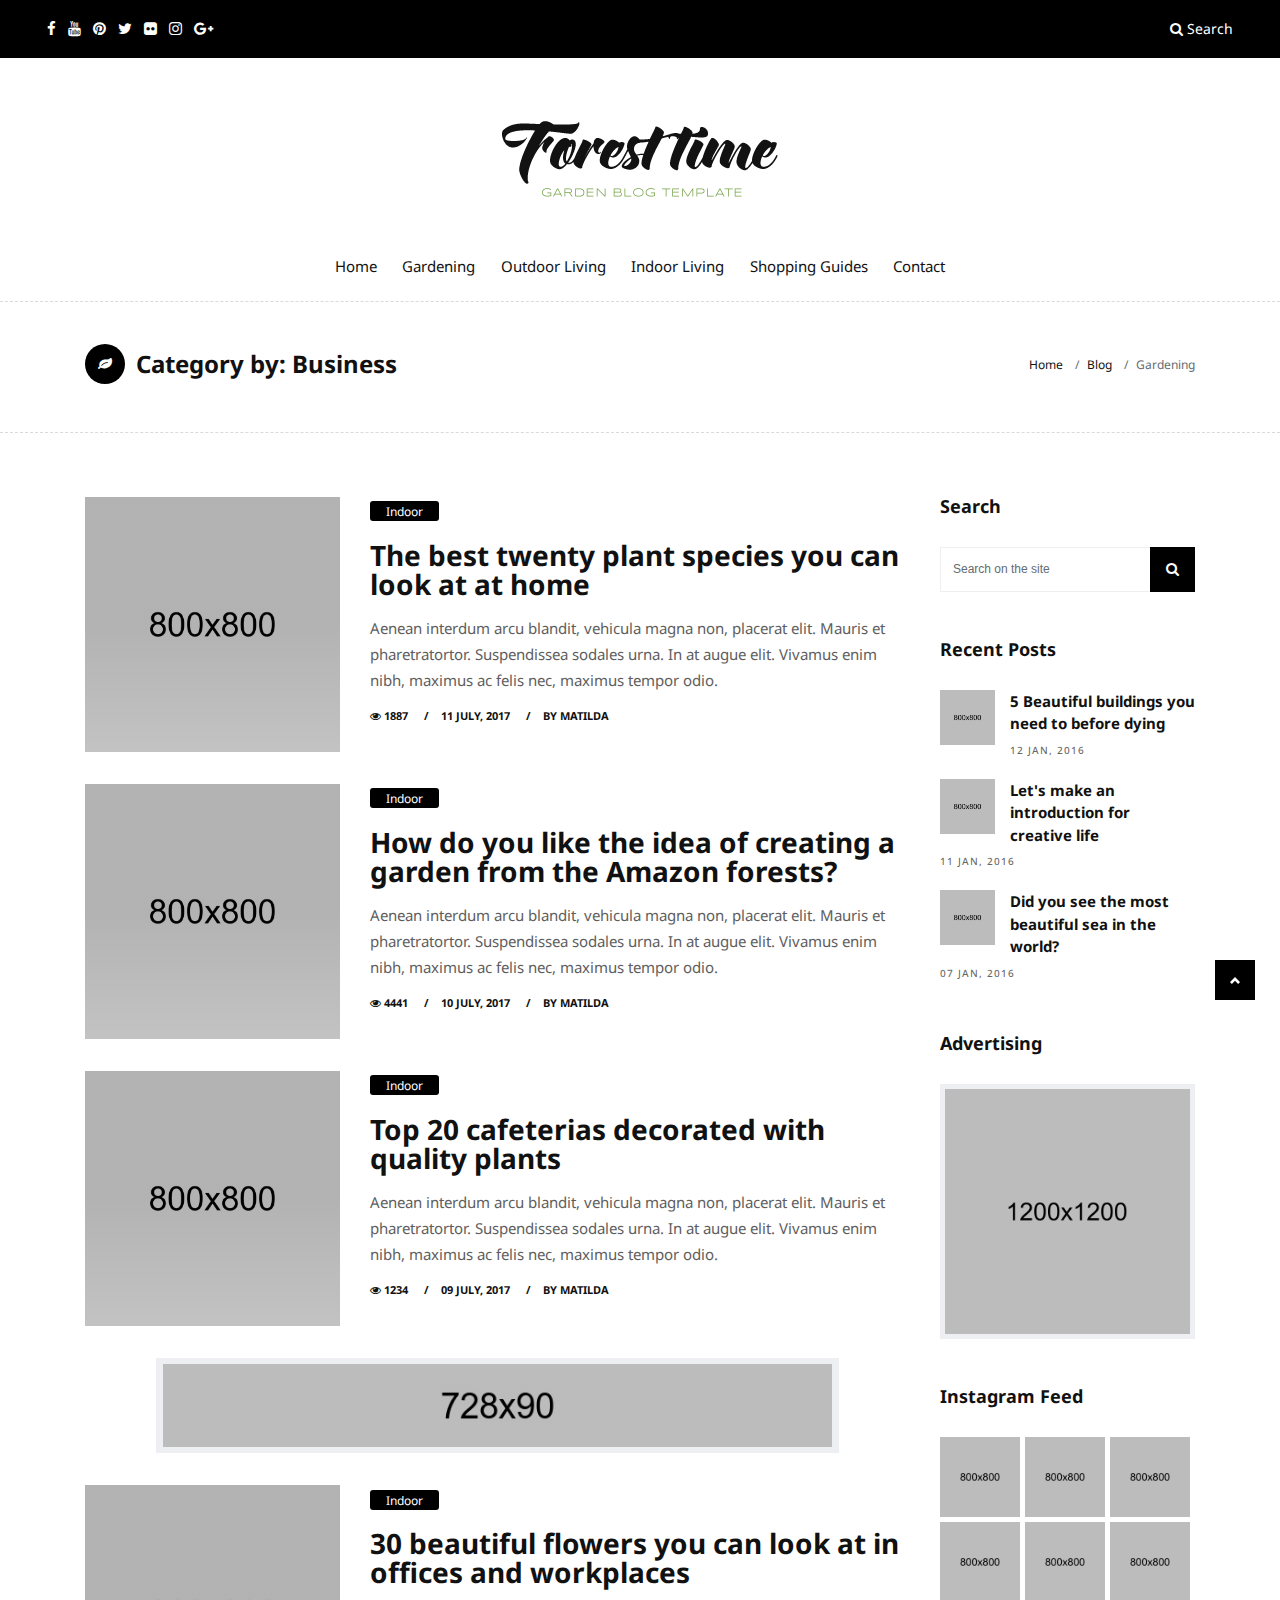
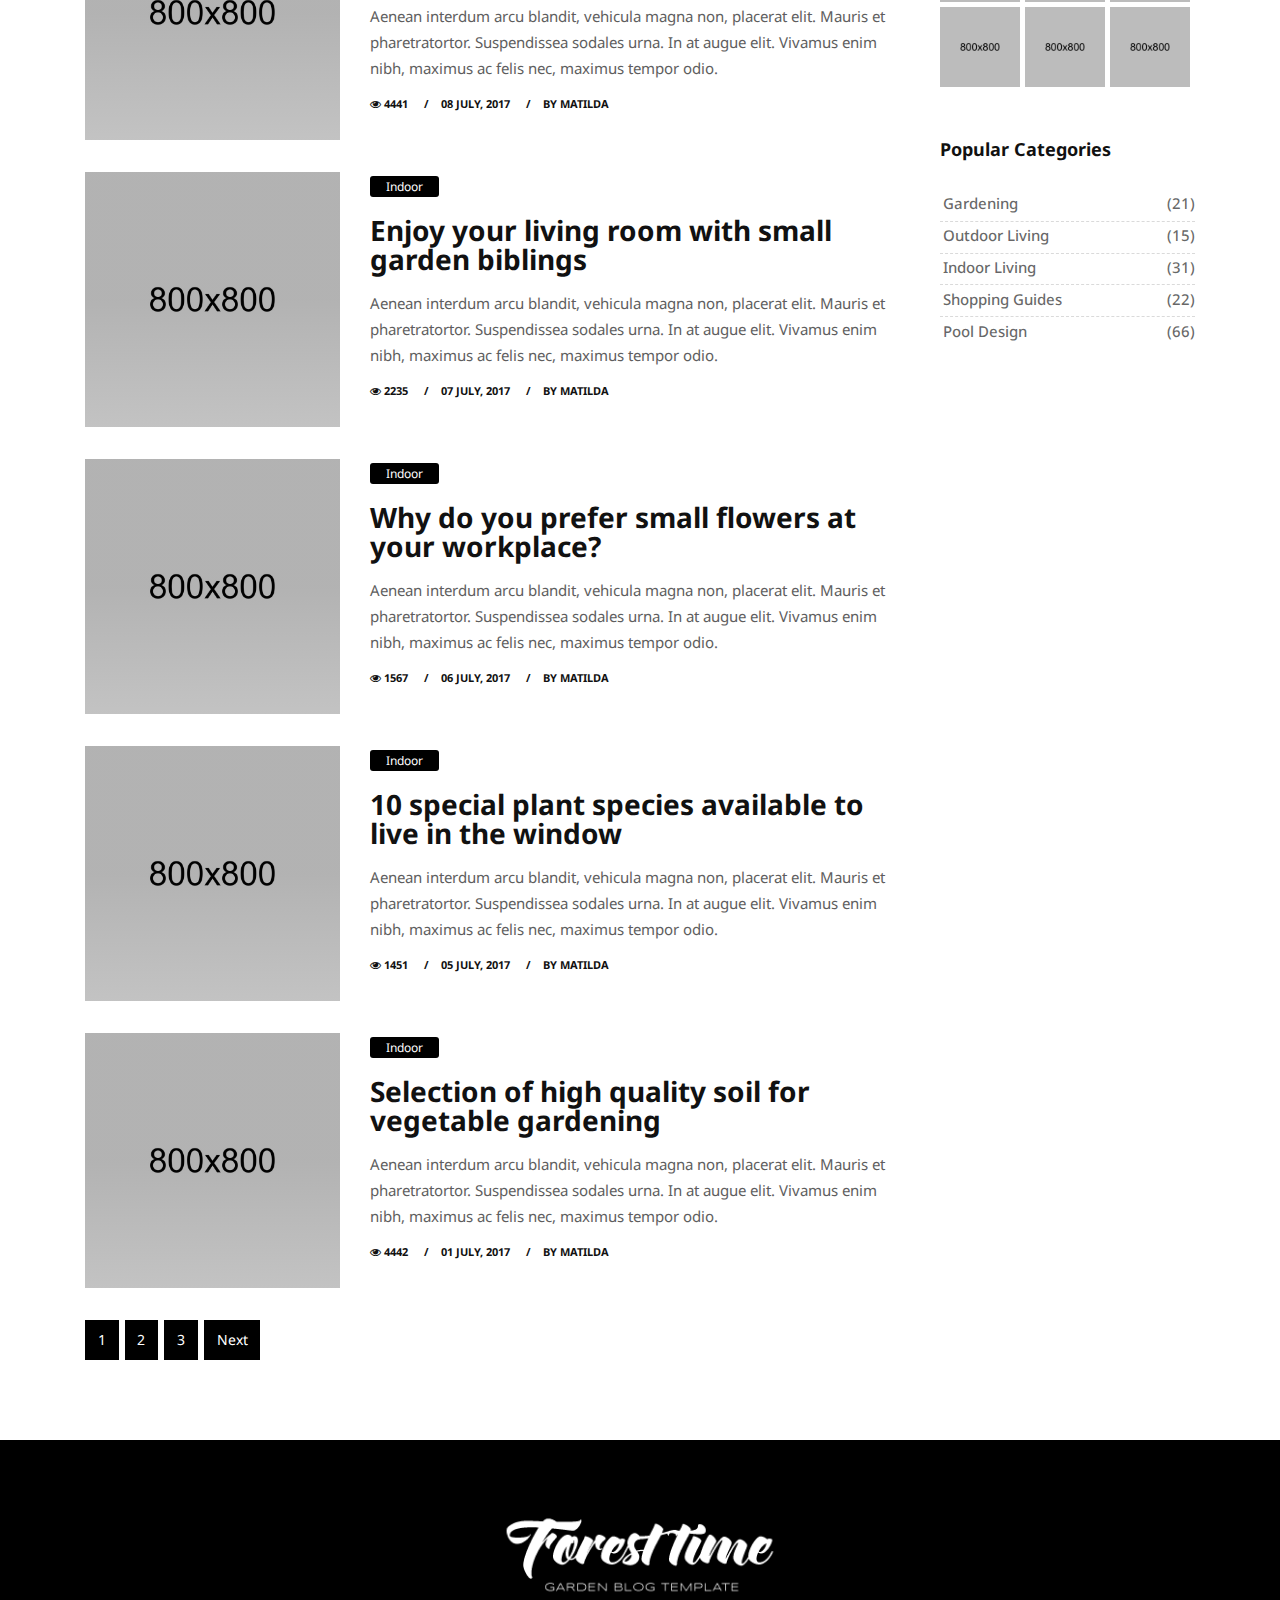
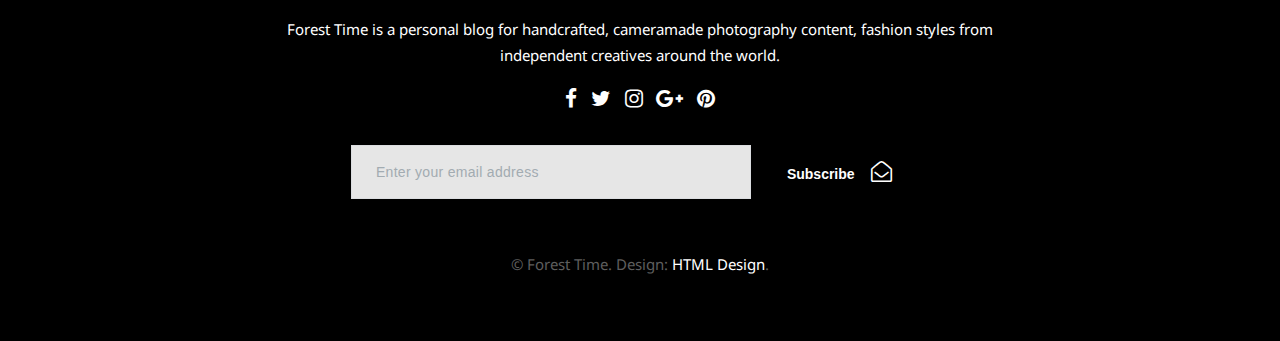
<file: Business.html>
<!DOCTYPE html>
<html lang="en">

    <!-- Basic -->
    <meta charset="utf-8">
    <meta http-equiv="X-UA-Compatible" content="IE=edge">
    
    <!-- Mobile Metas -->
    <meta name="viewport" content="width=device-width, initial-scale=1, shrink-to-fit=no">
    
    <!-- Site Metas -->
    <title>Forest Time - Stylish Magazine Blog Template</title>
    <meta name="keywords" content="">
    <meta name="description" content="">
    <meta name="author" content="">
    
    <!-- Site Icons -->
    <link rel="shortcut icon" href="images/favicon.ico" type="image/x-icon" />
    <link rel="apple-touch-icon" href="images/apple-touch-icon.png">
    
    <!-- Design fonts -->
    <link href="https://fonts.googleapis.com/css?family=Droid+Sans:400,700" rel="stylesheet"> 

    <!-- Bootstrap core CSS -->
    <link href="css/bootstrap.css" rel="stylesheet">

    <!-- FontAwesome Icons core CSS -->
    <link href="css/font-awesome.min.css" rel="stylesheet">

    <!-- Custom styles for this template -->
    <link href="style.css" rel="stylesheet">

    <!-- Responsive styles for this template -->
    <link href="css/responsive.css" rel="stylesheet">

    <!-- Colors for this template -->
    <link href="css/colors.css" rel="stylesheet">

    <!-- Version Garden CSS for this template -->
    <link href="css/version/garden.css" rel="stylesheet">

    <!--[if lt IE 9]>
      <script src="https://oss.maxcdn.com/libs/html5shiv/3.7.0/html5shiv.js"></script>
      <script src="https://oss.maxcdn.com/libs/respond.js/1.4.2/respond.min.js"></script>
    <![endif]-->

</head>
<body>

    <div id="wrapper">
        <div class="collapse top-search" id="collapseExample">
            <div class="card card-block">
                <div class="newsletter-widget text-center">
                    <form class="form-inline">
                        <input type="text" class="form-control" placeholder="What you are looking for?">
                        <button type="submit" class="btn btn-primary"><i class="fa fa-search"></i></button>
                    </form>
                </div><!-- end newsletter -->
            </div>
        </div><!-- end top-search -->

        <div class="topbar-section">
            <div class="container-fluid">
                <div class="row">
                    <div class="col-lg-4 col-md-6 col-sm-6 hidden-xs-down">
                        <div class="topsocial">
                            <a href="#" data-toggle="tooltip" data-placement="bottom" title="Facebook"><i class="fa fa-facebook"></i></a>
                            <a href="#" data-toggle="tooltip" data-placement="bottom" title="Youtube"><i class="fa fa-youtube"></i></a>
                            <a href="#" data-toggle="tooltip" data-placement="bottom" title="Pinterest"><i class="fa fa-pinterest"></i></a>
                            <a href="#" data-toggle="tooltip" data-placement="bottom" title="Twitter"><i class="fa fa-twitter"></i></a>
                            <a href="#" data-toggle="tooltip" data-placement="bottom" title="Flickr"><i class="fa fa-flickr"></i></a>
                            <a href="#" data-toggle="tooltip" data-placement="bottom" title="Instagram"><i class="fa fa-instagram"></i></a>
                            <a href="#" data-toggle="tooltip" data-placement="bottom" title="Google+"><i class="fa fa-google-plus"></i></a>
                        </div><!-- end social -->
                    </div><!-- end col -->

                    <div class="col-lg-4 hidden-md-down">
                    </div><!-- end col -->

                    <div class="col-lg-4 col-md-6 col-sm-6 col-xs-12">
                        <div class="topsearch text-right">
                            <a data-toggle="collapse" href="#collapseExample" aria-expanded="false" aria-controls="collapseExample"><i class="fa fa-search"></i> Search</a>
                        </div><!-- end search -->
                    </div><!-- end col -->
                </div><!-- end row -->
            </div><!-- end header-logo -->
        </div><!-- end topbar -->

        <div class="header-section">
            <div class="container">
                <div class="row">
                    <div class="col-md-12">
                        <div class="logo">
                            <a href="garden-index.html"><img src="images/version/garden-logo.png" alt=""></a>
                        </div><!-- end logo -->
                    </div>
                </div><!-- end row -->
            </div><!-- end header-logo -->
        </div><!-- end header -->

        <header class="header">
            <div class="container">
                <nav class="navbar navbar-inverse navbar-toggleable-md">
                    <button class="navbar-toggler" type="button" data-toggle="collapse" data-target="#Forest Timemenu" aria-controls="Forest Timemenu" aria-expanded="false" aria-label="Toggle navigation">
                        <span class="navbar-toggler-icon"></span>
                    </button>
                    <div class="collapse navbar-collapse justify-content-md-center" id="Forest Timemenu">
                        <ul class="navbar-nav">
                            <li class="nav-item">
                                <a class="nav-link color-green-hover" href="garden-index.html">Home</a>
                            </li>
                            <li class="nav-item">
                                <a class="nav-link color-green-hover" href="garden-category.html">Gardening</a>
                            </li>
                            <li class="nav-item">
                                <a class="nav-link color-green-hover" href="garden-category.html">Outdoor Living</a>
                            </li>
                            <li class="nav-item">
                                <a class="nav-link color-green-hover" href="garden-category.html">Indoor Living</a>
                            </li>
                            <li class="nav-item">
                                <a class="nav-link color-green-hover" href="garden-category.html">Shopping Guides</a>
                            </li>  
                            <li class="nav-item">
                                <a class="nav-link color-green-hover" href="garden-contact.html">Contact</a>
                            </li>
                        </ul>
                    </div>
                </nav>
            </div><!-- end container -->
        </header><!-- end header -->

        <div class="page-title wb">
            <div class="container">
                <div class="row">
                    <div class="col-lg-8 col-md-8 col-sm-12 col-xs-12">
                        <h2><i class="fa fa-leaf bg-green"></i> Category by: Business</h2>
                    </div><!-- end col -->
                    <div class="col-lg-4 col-md-4 col-sm-12 hidden-xs-down hidden-sm-down">
                        <ol class="breadcrumb">
                            <li class="breadcrumb-item"><a href="#">Home</a></li>
                            <li class="breadcrumb-item"><a href="#">Blog</a></li>
                            <li class="breadcrumb-item active">Gardening</li>
                        </ol>
                    </div><!-- end col -->                    
                </div><!-- end row -->
            </div><!-- end container -->
        </div><!-- end page-title -->

        <section class="section wb">
            <div class="container">
                <div class="row">
                    <div class="col-lg-9 col-md-12 col-sm-12 col-xs-12">
                        <div class="page-wrapper">
                            <div class="blog-list clearfix">
                                <div class="blog-box row">
                                    <div class="col-md-4">
                                        <div class="post-media">
                                            <a href="garden-single.html" title="">
                                                <img src="upload/garden_sq_01.jpg" alt="" class="img-fluid">
                                                <div class="hovereffect"></div>
                                            </a>
                                        </div><!-- end media -->
                                    </div><!-- end col -->

                                    <div class="blog-meta big-meta col-md-8">
                                        <span class="bg-aqua"><a href="garden-category.html" title="">Indoor</a></span>
                                        <h4><a href="garden-single.html" title="">The best twenty plant species you can look at at home</a></h4>
                                        <p>Aenean interdum arcu blandit, vehicula magna non, placerat elit. Mauris et pharetratortor. Suspendissea sodales urna. In at augue elit. Vivamus enim nibh, maximus ac felis nec, maximus tempor odio.</p>
                                        <small><a href="garden-category.html" title=""><i class="fa fa-eye"></i> 1887</a></small>
                                        <small><a href="garden-single.html" title="">11 July, 2017</a></small>
                                        <small><a href="#" title="">by Matilda</a></small>
                                    </div><!-- end meta -->
                                </div><!-- end blog-box -->

                                <hr class="invis">

                                <div class="blog-box row">
                                    <div class="col-md-4">
                                        <div class="post-media">
                                            <a href="garden-single.html" title="">
                                                <img src="upload/garden_sq_02.jpg" alt="" class="img-fluid">
                                                <div class="hovereffect"></div>
                                            </a>
                                        </div><!-- end media -->
                                    </div><!-- end col -->

                                    <div class="blog-meta big-meta col-md-8">
                                        <span class="bg-aqua"><a href="garden-category.html" title="">Indoor</a></span>
                                        <h4><a href="garden-single.html" title="">How do you like the idea of creating a garden from the Amazon forests?</a></h4>
                                        <p>Aenean interdum arcu blandit, vehicula magna non, placerat elit. Mauris et pharetratortor. Suspendissea sodales urna. In at augue elit. Vivamus enim nibh, maximus ac felis nec, maximus tempor odio.</p>
                                        <small><a href="garden-category.html" title=""><i class="fa fa-eye"></i> 4441</a></small>
                                        <small><a href="garden-single.html" title="">10 July, 2017</a></small>
                                        <small><a href="#" title="">by Matilda</a></small>
                                    </div><!-- end meta -->
                                </div><!-- end blog-box -->

                                <hr class="invis">

                                <div class="blog-box row">
                                    <div class="col-md-4">
                                        <div class="post-media">
                                            <a href="garden-single.html" title="">
                                                <img src="upload/garden_sq_03.jpg" alt="" class="img-fluid">
                                                <div class="hovereffect"></div>
                                            </a>
                                        </div><!-- end media -->
                                    </div><!-- end col -->

                                    <div class="blog-meta big-meta col-md-8">
                                        <span class="bg-aqua"><a href="garden-category.html" title="">Indoor</a></span>
                                        <h4><a href="garden-single.html" title="">Top 20 cafeterias decorated with quality plants</a></h4>
                                        <p>Aenean interdum arcu blandit, vehicula magna non, placerat elit. Mauris et pharetratortor. Suspendissea sodales urna. In at augue elit. Vivamus enim nibh, maximus ac felis nec, maximus tempor odio.</p>
                                        <small><a href="garden-category.html" title=""><i class="fa fa-eye"></i> 1234</a></small>
                                        <small><a href="garden-single.html" title="">09 July, 2017</a></small>
                                        <small><a href="#" title="">by Matilda</a></small>
                                    </div><!-- end meta -->
                                </div><!-- end blog-box -->

                                <hr class="invis">

                                <div class="row">
                                    <div class="col-lg-10 offset-lg-1">
                                        <div class="banner-spot clearfix">
                                            <div class="banner-img">
                                                <img src="upload/banner_05.jpg" alt="" class="img-fluid">
                                            </div><!-- end banner-img -->
                                        </div><!-- end banner -->
                                    </div><!-- end col -->
                                </div><!-- end row -->

                                <hr class="invis">

                                <div class="blog-box row">
                                    <div class="col-md-4">
                                        <div class="post-media">
                                            <a href="garden-single.html" title="">
                                                <img src="upload/garden_sq_04.jpg" alt="" class="img-fluid">
                                                <div class="hovereffect"></div>
                                            </a>
                                        </div><!-- end media -->
                                    </div><!-- end col -->

                                    <div class="blog-meta big-meta col-md-8">
                                        <span class="bg-aqua"><a href="garden-category.html" title="">Indoor</a></span>
                                        <h4><a href="garden-single.html" title="">30 beautiful flowers you can look at in offices and workplaces</a></h4>
                                        <p>Aenean interdum arcu blandit, vehicula magna non, placerat elit. Mauris et pharetratortor. Suspendissea sodales urna. In at augue elit. Vivamus enim nibh, maximus ac felis nec, maximus tempor odio.</p>
                                        <small><a href="garden-category.html" title=""><i class="fa fa-eye"></i> 4441</a></small>
                                        <small><a href="garden-single.html" title="">08 July, 2017</a></small>
                                        <small><a href="#" title="">by Matilda</a></small>
                                    </div><!-- end meta -->
                                </div><!-- end blog-box -->

                                <hr class="invis">

                                <div class="blog-box row">
                                    <div class="col-md-4">
                                        <div class="post-media">
                                            <a href="garden-single.html" title="">
                                                <img src="upload/garden_sq_05.jpg" alt="" class="img-fluid">
                                                <div class="hovereffect"></div>
                                            </a>
                                        </div><!-- end media -->
                                    </div><!-- end col -->

                                    <div class="blog-meta big-meta col-md-8">
                                        <span class="bg-aqua"><a href="garden-category.html" title="">Indoor</a></span>
                                        <h4><a href="garden-single.html" title="">Enjoy your living room with small garden biblings</a></h4>
                                        <p>Aenean interdum arcu blandit, vehicula magna non, placerat elit. Mauris et pharetratortor. Suspendissea sodales urna. In at augue elit. Vivamus enim nibh, maximus ac felis nec, maximus tempor odio.</p>
                                        <small><a href="garden-category.html" title=""><i class="fa fa-eye"></i> 2235</a></small>
                                        <small><a href="garden-single.html" title="">07 July, 2017</a></small>
                                        <small><a href="#" title="">by Matilda</a></small>
                                    </div><!-- end meta -->
                                </div><!-- end blog-box -->

                                <hr class="invis">

                                <div class="blog-box row">
                                    <div class="col-md-4">
                                        <div class="post-media">
                                            <a href="garden-single.html" title="">
                                                <img src="upload/garden_sq_06.jpg" alt="" class="img-fluid">
                                                <div class="hovereffect"></div>
                                            </a>
                                        </div><!-- end media -->
                                    </div><!-- end col -->

                                    <div class="blog-meta big-meta col-md-8">
                                        <span class="bg-aqua"><a href="garden-category.html" title="">Indoor</a></span>
                                        <h4><a href="garden-single.html" title="">Why do you prefer small flowers at your workplace?</a></h4>
                                        <p>Aenean interdum arcu blandit, vehicula magna non, placerat elit. Mauris et pharetratortor. Suspendissea sodales urna. In at augue elit. Vivamus enim nibh, maximus ac felis nec, maximus tempor odio.</p>
                                        <small><a href="garden-category.html" title=""><i class="fa fa-eye"></i> 1567</a></small>
                                        <small><a href="garden-single.html" title="">06 July, 2017</a></small>
                                        <small><a href="#" title="">by Matilda</a></small>
                                    </div><!-- end meta -->
                                </div><!-- end blog-box -->

                                <hr class="invis">

                                <div class="blog-box row">
                                    <div class="col-md-4">
                                        <div class="post-media">
                                            <a href="garden-single.html" title="">
                                                <img src="upload/garden_sq_07.jpg" alt="" class="img-fluid">
                                                <div class="hovereffect"></div>
                                            </a>
                                        </div><!-- end media -->
                                    </div><!-- end col -->

                                    <div class="blog-meta big-meta col-md-8">
                                        <span class="bg-aqua"><a href="garden-category.html" title="">Indoor</a></span>
                                        <h4><a href="garden-single.html" title="">10 special plant species available to live in the window</a></h4>
                                        <p>Aenean interdum arcu blandit, vehicula magna non, placerat elit. Mauris et pharetratortor. Suspendissea sodales urna. In at augue elit. Vivamus enim nibh, maximus ac felis nec, maximus tempor odio.</p>
                                        <small><a href="garden-category.html" title=""><i class="fa fa-eye"></i> 1451</a></small>
                                        <small><a href="garden-single.html" title="">05 July, 2017</a></small>
                                        <small><a href="#" title="">by Matilda</a></small>
                                    </div><!-- end meta -->
                                </div><!-- end blog-box -->

                                <hr class="invis">

                                <div class="blog-box row">
                                    <div class="col-md-4">
                                        <div class="post-media">
                                            <a href="garden-single.html" title="">
                                                <img src="upload/garden_sq_08.jpg" alt="" class="img-fluid">
                                                <div class="hovereffect"></div>
                                            </a>
                                        </div><!-- end media -->
                                    </div><!-- end col -->

                                    <div class="blog-meta big-meta col-md-8">
                                        <span class="bg-aqua"><a href="garden-category.html" title="">Indoor</a></span>
                                        <h4><a href="garden-single.html" title="">Selection of high quality soil for vegetable gardening</a></h4>
                                        <p>Aenean interdum arcu blandit, vehicula magna non, placerat elit. Mauris et pharetratortor. Suspendissea sodales urna. In at augue elit. Vivamus enim nibh, maximus ac felis nec, maximus tempor odio.</p>
                                        <small><a href="garden-category.html" title=""><i class="fa fa-eye"></i> 4442</a></small>
                                        <small><a href="garden-single.html" title="">01 July, 2017</a></small>
                                        <small><a href="#" title="">by Matilda</a></small>
                                    </div><!-- end meta -->
                                </div><!-- end blog-box -->
                            </div><!-- end blog-list -->
                        </div><!-- end page-wrapper -->

                        <hr class="invis">

                        <div class="row">
                            <div class="col-md-12">
                                <nav aria-label="Page navigation">
                                    <ul class="pagination justify-content-start">
                                        <li class="page-item"><a class="page-link" href="#">1</a></li>
                                        <li class="page-item"><a class="page-link" href="#">2</a></li>
                                        <li class="page-item"><a class="page-link" href="#">3</a></li>
                                        <li class="page-item">
                                            <a class="page-link" href="#">Next</a>
                                        </li>
                                    </ul>
                                </nav>
                            </div><!-- end col -->
                        </div><!-- end row -->
                    </div><!-- end col -->

                    <div class="col-lg-3 col-md-12 col-sm-12 col-xs-12">
                        <div class="sidebar">
                            <div class="widget">
                                <h2 class="widget-title">Search</h2>
                                <form class="form-inline search-form">
                                    <div class="form-group">
                                        <input type="text" class="form-control" placeholder="Search on the site">
                                    </div>
                                    <button type="submit" class="btn btn-primary"><i class="fa fa-search"></i></button>
                                </form>
                            </div><!-- end widget -->

                            <div class="widget">
                                <h2 class="widget-title">Recent Posts</h2>
                                <div class="blog-list-widget">
                                    <div class="list-group">
                                        <a href="garden-single.html" class="list-group-item list-group-item-action flex-column align-items-start">
                                            <div class="w-100 justify-content-between">
                                                <img src="upload/garden_sq_09.jpg" alt="" class="img-fluid float-left">
                                                <h5 class="mb-1">5 Beautiful buildings you need to before dying</h5>
                                                <small>12 Jan, 2016</small>
                                            </div>
                                        </a>

                                        <a href="garden-single.html" class="list-group-item list-group-item-action flex-column align-items-start">
                                            <div class="w-100 justify-content-between">
                                                <img src="upload/garden_sq_06.jpg" alt="" class="img-fluid float-left">
                                                <h5 class="mb-1">Let's make an introduction for creative life</h5>
                                                <small>11 Jan, 2016</small>
                                            </div>
                                        </a>

                                        <a href="garden-single.html" class="list-group-item list-group-item-action flex-column align-items-start">
                                            <div class="w-100 last-item justify-content-between">
                                                <img src="upload/garden_sq_02.jpg" alt="" class="img-fluid float-left">
                                                <h5 class="mb-1">Did you see the most beautiful sea in the world?</h5>
                                                <small>07 Jan, 2016</small>
                                            </div>
                                        </a>
                                    </div>
                                </div><!-- end blog-list -->
                            </div><!-- end widget -->

                            <div class="widget">
                                <h2 class="widget-title">Advertising</h2>
                                <div class="banner-spot clearfix">
                                    <div class="banner-img">
                                        <img src="upload/banner_04.jpg" alt="" class="img-fluid">
                                    </div><!-- end banner-img -->
                                </div><!-- end banner -->
                            </div><!-- end widget -->

                            <div class="widget">
                                <h2 class="widget-title">Instagram Feed</h2>
                                <div class="instagram-wrapper clearfix">
                                    <a href="#"><img src="upload/garden_sq_01.jpg" alt="" class="img-fluid"></a>
                                    <a href="#"><img src="upload/garden_sq_02.jpg" alt="" class="img-fluid"></a>
                                    <a href="#"><img src="upload/garden_sq_03.jpg" alt="" class="img-fluid"></a>
                                    <a href="#"><img src="upload/garden_sq_04.jpg" alt="" class="img-fluid"></a>
                                    <a href="#"><img src="upload/garden_sq_05.jpg" alt="" class="img-fluid"></a>
                                    <a href="#"><img src="upload/garden_sq_06.jpg" alt="" class="img-fluid"></a>
                                    <a href="#"><img src="upload/garden_sq_07.jpg" alt="" class="img-fluid"></a>
                                    <a href="#"><img src="upload/garden_sq_08.jpg" alt="" class="img-fluid"></a>
                                    <a href="#"><img src="upload/garden_sq_09.jpg" alt="" class="img-fluid"></a>
                                </div><!-- end Instagram wrapper -->
                            </div><!-- end widget -->

                            <div class="widget">
                                <h2 class="widget-title">Popular Categories</h2>
                                <div class="link-widget">
                                    <ul>
                                        <li><a href="#">Gardening <span>(21)</span></a></li>
                                        <li><a href="#">Outdoor Living <span>(15)</span></a></li>
                                        <li><a href="#">Indoor Living <span>(31)</span></a></li>
                                        <li><a href="#">Shopping Guides <span>(22)</span></a></li>
                                        <li><a href="#">Pool Design <span>(66)</span></a></li>
                                    </ul>
                                </div><!-- end link-widget -->
                            </div><!-- end widget -->
                        </div><!-- end sidebar -->
                    </div><!-- end col -->
                </div><!-- end row -->
            </div><!-- end container -->
        </section>

        <footer class="footer">
            <div class="container">
                <div class="row">
                    <div class="col-lg-8 offset-lg-2">
                        <div class="widget">
                            <div class="footer-text text-center">
                                <a href="index.html"><img src="images/version/garden-footer-logo.png" alt="" class="img-fluid"></a>
                                <p>Forest Time is a personal blog for handcrafted, cameramade photography content, fashion styles from independent creatives around the world.</p>
                                <div class="social">
                                    <a href="#" data-toggle="tooltip" data-placement="bottom" title="Facebook"><i class="fa fa-facebook"></i></a>              
                                    <a href="#" data-toggle="tooltip" data-placement="bottom" title="Twitter"><i class="fa fa-twitter"></i></a>
                                    <a href="#" data-toggle="tooltip" data-placement="bottom" title="Instagram"><i class="fa fa-instagram"></i></a>
                                    <a href="#" data-toggle="tooltip" data-placement="bottom" title="Google Plus"><i class="fa fa-google-plus"></i></a>
                                    <a href="#" data-toggle="tooltip" data-placement="bottom" title="Pinterest"><i class="fa fa-pinterest"></i></a>
                                </div>

                                <hr class="invis">

                                <div class="newsletter-widget text-center">
                                    <form class="form-inline">
                                        <input type="text" class="form-control" placeholder="Enter your email address">
                                        <button type="submit" class="btn btn-primary">Subscribe <i class="fa fa-envelope-open-o"></i></button>
                                    </form>
                                </div><!-- end newsletter -->
                            </div><!-- end footer-text -->
                        </div><!-- end widget -->
                    </div><!-- end col -->
                </div>
                <div class="row">
                    <div class="col-md-12 text-center">
                        <br>
                        <br>
                        <div class="copyright">&copy; Forest Time. Design: <a href="http://html.design">HTML Design</a>.</div>
                    </div>
                </div>
            </div><!-- end container -->
        </footer><!-- end footer -->

        <div class="dmtop">Scroll to Top</div>
        
    </div><!-- end wrapper -->

    <!-- Core JavaScript
    ================================================== -->
    <script src="js/jquery.min.js"></script>
    <script src="js/tether.min.js"></script>
    <script src="js/bootstrap.min.js"></script>
    <script src="js/custom.js"></script>

</body>
</html>
</file>
<file: style.css>
/**************************************

    File Name: style.css
    Template Name: Forest Time
    Created By: HTML.Design
    http://themeforest.net/user/wpdestek

**************************************/

/**************************************
    Table of Content
    
    1. BASIC
    2. HEADER
    3. SECTION
    4. FOOTER
    5. PAGES
    6. BLOG
    7. WIDGETS
**************************************/

/* BASIC 
**************************************/

body {
    font-size: 15px;
    line-height: 26px;
    background-color: #ffffff;
}

h1,
h2,
h3,
h4,
h5,
body,
p,
.topbar-section,
.navbar-inverse .navbar-nav .nav-link,
.header .dropdown-menu,
.navbar-nav .nav-link {
    font-family: 'Roboto', serif;
}

h1,
h2,
h3,
h4,
h5,
h6 {
    font-weight: 700;
    line-height: 1.4;
    color: #111111;
}

h1:hover a,
h2:hover a,
h3:hover a,
h4:hover a,
h5:hover a,
h6:hover a {
    text-decoration: underline !important;
    color: #111111 !important;
}

h1 {
    font-size: 32px;
    line-height: 40px;
    margin-bottom: 23px
}

h2 {
    font-size: 27px;
    line-height: 38px;
    margin-bottom: 20px
}

h3 {
    font-size: 22px;
    line-height: 30px;
    margin-bottom: 17px
}

h4 {
    font-size: 19px;
    line-height: 29px;
    margin-bottom: 14px
}

h5 {
    font-size: 17px;
    line-height: 25px;
    margin-bottom: 11px
}

h6 {
    font-size: 16px;
    line-height: 24px;
    margin-bottom: 11px
}

a {
    color: #111111;
}

body,
p {
    color: #5e5e5e;
}

p {
    margin-bottom: 26px;
    font-size: 15px;
    line-height: 26px;
}

a {
    text-decoration: none !important;
}

.blockquote {
    border: 1px solid #edeff2;
    background: #fff none repeat scroll 0 0;
    border-left: 4px solid #eceeef;
    font-size: 1.1rem;
    font-style: italic;
    margin-bottom: 1.5rem;
    border-radius: 0 !important;
    padding: 2rem;
}


/* HEADER 
**************************************/

.header {
    padding: 0.4rem 0;
    position: relative;
    background-color: #ffffff;
}

.navbar-inverse .navbar-nav .nav-link,
.navbar-nav .nav-link {
    font-size: 15px;
    font-weight: 500;
    line-height: 1;
    padding: 0.9rem 0 0.8rem;
    text-transform: capitalize;
    color: #121212;
}

.dropdown-toggle::after {
    display: inline-block;
    width: auto;
    height: auto;
    margin-left: 0.5em;
    margin-top: 0rem;
    vertical-align: middle;
    content: "\f107";
    border: 0;
    font-family: 'FontAwesome';
}

.navbar-toggleable-md .navbar-nav .nav-link {
    padding-left: 0.8rem;
    padding-right: 0.8rem;
}

.header-section {
    padding: 3rem 0 1.5rem;
    background-color: #ffffff;
}


.logo img {
    max-width: 324px;
    max-width: 100%;
    margin: auto;
    text-align: center;
    display: block;
}

.navbar-nav {
    margin: 0;
}

.header .dropdown-menu {
    padding: 0;
    box-shadow: none;
    border-radius: 0;
    min-width: 240px;
    margin-top: 15px !important;
    border-color: #edeff2;
}

.header .dropdown ul li {
    border-bottom: 1px solid #f5f5f5;
}

.header .dropdown-item {
    font-weight: 400;
    text-transform: capitalize;
    font-size: 14px;
    padding: 4px 1.8rem;
}

.header .dropdown-item:hover,
.header .dropdown-item:focus {
    color: #121212 !important;
    background-color: #edeff2;
}

.header .dropdown ul li:last-child {
    border-bottom: 0;
}

.header .dropdown-item span {
    position: absolute;
    right: 20px;
    top: 2px;
}

.header-section {
    margin-bottom: 0;
}

.topsocial .fa {
    margin-right: 0.5rem;
    font-size: 15px;
}

.topbar-section {
    display: block;
    position: relative;
    background-color: #ffffff;
    padding: 1rem 2rem;
    font-size: 14px;
    border-bottom: 1px dashed #e2e2e2;
}

.topbar-section a {
    color: rgba(0, 0, 0, 0.8) !important;
}

.topbar-section a:focus,
.topbar-section a:hover {
    color: rgba(0, 0, 0, 1) !important;
}

.topbar-section .list-inline {
    margin: 0;
    padding: 0;
}

.topbar-section .tooltip-inner {
    margin-top: 10px !important;
}

.topbar-section .list-inline-item {
    padding: 0 0.4rem !important;
}

.topmenu i {
    padding-right: 0.3rem;
}

.menu-large {
    overflow: hidden;
    position: static !important;
}

.dropdown-menu.megamenu {
    margin-top: 7px !important;
    left: 0;
    right: 0;
    width: 100%;
}

.dropdown-menu .dropdown-menu {
    margin-top: -1px !important
}

.mega-menu-content {
    position: relative;
    padding: 0;
    background-color: #ffffff;
}

.tab-details {
    padding: 2rem 0;
}

.tab-details .blog-meta h4 {
    font-size: 14px;
    margin: 0;
    padding: 0.5rem 0 0;
    line-height: 1.4;
}

.menucat {
    position: absolute;
    bottom: 0;
    left: 0;
    background-color: #111111;
    font-size: 11px;
    padding: 0.3rem 0.6rem;
    line-height: 1;
    color: #ffffff;
}

.post-media:hover .menucat {
    display: none;
}

.post-media img {
    width: 100%;
}


/* Style the tab */

div.tab {
    float: left;
    padding: 2rem 0;
    border-right: 1px solid #e1e3e6;
    width: 20%;
    background-color: #edeff2;
}


/* Style the buttons inside the tab */

div.tab button {
    display: block;
    background-color: inherit;
    color: black;
    padding: 0.5rem 1rem;
    width: 100%;
    border: 0;
    outline: none;
    text-align: right;
    cursor: pointer;
    -webkit-transition: all .3s ease-in-out;
    -moz-transition: all .3s ease-in-out;
    -ms-transition: all .3s ease-in-out;
    -o-transition: all .3s ease-in-out;
    transition: all .3s ease-in-out;
    color: #121212;
    font-size: 15px;
    font-weight: 500;
    border-bottom: 1px solid transparent;
    line-height: 1;
    text-transform: capitalize;
}


/* Change background color of buttons on hover */

div.tab button:hover,
div.tab button.active {
    background-color: #ffffff;
    border-right: 0 solid #e1e3e6;
    border-bottom: 1px solid #e1e3e6;
    border-left: 0 solid #e1e3e6;
}

div.tab button:hover {
    border-top: 0;
}


/* Style the tab content */

.tabcontent {
    float: left;
    padding: 0 1rem;
    display: none;
    width: 80%;
    border-left: none;
}

.tabcontent.active {
    display: block;
}

.header .navbar-nav .has-submenu.menu-large ul li {
    background: url(images/menubg.jpg) repeat-y center center #ffffff !important;
}

.tab-details {
    padding: 0;
}

.tabcontent {
    border-left: medium none;
    display: none;
    float: left;
    padding: 2rem 1.5rem 0;
    width: 80%;
}


/* SECTIONS
**************************************/

.section {
    padding: 4rem 0;
    display: block;
    position: relative;
    background-color: #ffffff;
}

.section.lb {
    background-color: #edeff2;
}

.section.lb .single-post-media {
    margin-bottom: 0;
}

.embed-responsive-item {
    padding: 0.4rem !important;
    display: block;
    background-color: #fff;
}

.first-section {
    padding: 0;
    border-bottom: 0;
}

.first-section .container-fluid {
    padding: 0 3px;
}

.section-title h3 {
    display: block;
    margin: 0 0 1.5rem;
    padding: 0;
    line-height: 1;
}

.section-title h3 a {
    border-radius: 3px;
    color: #fff !important;
    font-size: 16px;
    line-height: 1;
    padding: 0.1rem 1.3rem;
}

.lightbg {
    background-color: #f8e1f8;
}

.nopad {
    padding: 0 !important;
    margin: 0 !important;
}

.nopad img {
    width: 100%;
}

.item-h2,
.item-h1 {
    height: 100% !important;
    height: auto !important;
}

.pitem {
    padding: 1rem !important;
}

.pitem img {
    width: 100%;
}

.isotope-item {
    z-index: 2;
    padding: 0;
}

.isotope-hidden.isotope-item {
    pointer-events: none;
    z-index: 1;
}

.isotope,
.isotope .isotope-item {
    /* change duration value to whatever you like */
    -webkit-transition-duration: 0.8s;
    -moz-transition-duration: 0.8s;
    transition-duration: 0.8s;
}

.isotope {
    -webkit-transition-property: height, width;
    -moz-transition-property: height, width;
    transition-property: height, width;
}

.isotope .isotope-item {
    -webkit-transition-property: -webkit-transform, opacity;
    -moz-transition-property: -moz-transform, opacity;
    transition-property: transform, opacity;
}

.portfolio .blog-meta span {
    border-radius: 3px;
}

.portfolio .blog-meta small::after,
.portfolio .blog-meta small a {
    color: #a3a5a8 !important;
    letter-spacing: 0.1rem;
}

.portfolio .blog-meta span a {
    color: #fff !important;
    line-height: 1;
    padding: 0.2rem 1rem;
    font-size: 12px;
    margin: 1rem 0 0;
    display: inline-block;
}

.portfolio .blog-meta h4 {
    margin: 0;
    font-size: 20px;
    padding: 0.4rem 0 0.2rem;
}

.center-side,
.left-side,
.right-side {
    float: left;
    width: 33.33333%;
}

.post-media img,
.masonry-box img {
    -webkit-transition: all .3s ease-in-out;
    -moz-transition: all .3s ease-in-out;
    -ms-transition: all .3s ease-in-out;
    -o-transition: all .3s ease-in-out;
    transition: all .3s ease-in-out;
    -webkit-transform: scale(1);
    -moz-transform: scale(1);
    -ms-transform: scale(1);
    -o-transform: scale(1);
    transform: scale(1);
}

.post-media:hover img,
.masonry-box:hover img {
    -webkit-transform: scale(1.1);
    -moz-transform: scale(1.1);
    -ms-transform: scale(1.1);
    -o-transform: scale(1.1);
    transform: scale(1.1);
}

.masonry-box img,
.masonry-box {
    width: 100%;
}

.masonry-box {
    border: 0.34rem solid #fff;
}

.small-box {
    width: 50%;
    float: left;
}

.masonry-box .blog-meta h4 {
    padding: 0.2rem 0;
}

.masonry-box .blog-meta span {
    background-color: #111111;
    border-radius: 3px;
    font-size: 12px;
    padding: 0.1rem 1rem;
}


/* FOOTER
**************************************/

.footer .widget-title {
    display: table;
    font-size: 18px;
    line-height: 1;
    margin: 0 0 2rem;
    padding: 0 0 0.5rem;
}

.footer {
    padding: 4rem 0 4rem;
    background: url(images/footer.png) repeat-x center bottom #edeff2;
}

.footer.wb {
    background-color: #ffffff;
}

.footer.wb .hovereffect {
    opacity: 0.1;
    background-color: rgba(0, 0, 0, 0.0.1);
}

.demos h4 a {
    color: #000000 !important;
    font-size: 21px;
}

.demos .btn {
    padding: 0.6rem 1.5rem;
}

.demos p {
    padding: 0 0 1.5rem;
    margin: 0;
}

.section.demos {
    background-color: #ffffff;
}

.demos .col-lg-10 .row {
    padding: 2.5rem 1.5rem !important;
    background-color: #ffffff;
    border: 1px dashed #e2e2e2;
}

.demos .invis1 {
    margin: 2rem 0;
}

.footer ul {
    padding: 0;
    margin: 0;
    list-style: none;
}

.footer ul li {
    margin-bottom: 0.3rem;
}

.footer ul li:last-child {
    margin-bottom: 0;
}

.footer .fa-star {
    font-size: 12px;
}

.footer h5,
.footer ul li a {
    color: #111111;
}

.demos .blog-meta h4 {
    font-size: 28px;
    padding: 0 0 1rem;
}

.footer a,
.footer p,
.blog-list-widget small {
    color: rgba(0, 0, 0, 0.6) !important;
}

.footer-text .fa {
    font-size: 21px;
    margin: 0 0.3rem;
}

.dmtop {
    background-color: #111111;
    background-image: url(images/arrow.png);
    background-position: 50% 50%;
    background-repeat: no-repeat;
    z-index: 9999;
    width: 40px;
    height: 40px;
    text-indent: -99999px;
    position: fixed;
    bottom: -100px;
    right: 25px;
    cursor: pointer;
    -webkit-transition: all .7s ease-in-out;
    -moz-transition: all .7s ease-in-out;
    -o-transition: all .7s ease-in-out;
    -ms-transition: all .7s ease-in-out;
    transition: all .7s ease-in-out;
    overflow: auto;
}


/* PAGES 
**************************************/

.notfound h2 {
    font-family: Comic Sans MS;
    font-size: 140px;
    padding: 0 0 1.7rem;
    margin: 0;
    line-height: 1;
    font-weight: bold;
}

.notfound h3 {
    font-size: 40px;
    padding: 0 0 0.6rem;
    margin: 0;
}

.notfound p {
    padding: 1rem 0 1.4rem;
    margin-bottom: 0;
}

.sitemap-wrapper {
    margin-bottom: 2rem;
    position: relative;
    border: 1px dashed #dadada;
    padding: 2rem;
}

.sitemap-wrapper .year {
    position: absolute;
    padding: 0 1rem;
    background-color: #ffffff;
    top: -12px;
}

.sitemap-text {
    margin: 1rem 0;
    font-weight: 500;
}

.sitemap-wrapper small {
    display: block;
    font-size: 11px;
    padding: 0;
    margin: 0 0 0.5rem;
    line-height: 1;
    text-transform: uppercase;
}

.breadcrumb {
    background-color: transparent;
    border-radius: 0;
    list-style: outside none none;
    margin-bottom: 0;
    text-align: right;
    padding: 0;
}

.breadcrumb-item {
    float: none;
    font-size: 12px;
    display: inline-block;
}

.page-link {
    background-color: #edeff2 !important;
    border: 0 dashed #e2e2e2;
    border-radius: 0;
    color: #a3a5a8 !important;
    display: block;
    font-size: 14px;
    line-height: 1;
    margin-left: 6px;
    padding: 0.8rem 0.8rem;
    position: relative;
    text-transform: capitalize;
}

.page-link:hover,
.page-link:focus {
    color: #111 !important;
}

.page-item:first-child .page-link {
    margin-left: 0;
    border-radius: 0;
}

.page-item:last-child .page-link {
    border-radius: 0;
}

.page-title {
    padding: 3rem 0;
    background-color: #edeff2;
}

.page-title small {
    color: #a3a5a8;
    display: inline-block;
    font-size: 13px;
    font-style: italic;
    letter-spacing: 1px;
    line-height: 1;
    margin-bottom: 0;
    margin-top: -1px;
    padding-bottom: 0;
    padding-left: 0.5rem;
    vertical-align: middle;
}

.page-title i {
    border-radius: 40px;
    display: inline-block;
    font-size: 14px;
    height: 40px;
    line-height: 40px;
    margin-right: 0.3rem;
    margin-top: -0.4rem;
    text-align: center;
    vertical-align: middle;
    width: 40px;
}

.page-title h2 {
    font-size: 24px;
    line-height: 1;
    padding: 0;
    margin: 0;
}


/* BLOG 
**************************************/

.carousel-indicators li {
    max-width: 10px;
    height: 10px;
}

.tag-cloud-single span {
    background: #ddd none repeat scroll 0 0;
    border-radius: 3px;
    color: #ffffff;
    display: inline-block !important;
    margin-right: 0.5rem !important;
    padding: 0 1rem;
}

.post-sharing {
    display: block;
    width: 100%;
    position: relative;
    margin: 1rem 0 0;
}

.gp-button.btn-primary:hover,
.gp-button.btn-primary:focus,
.gp-button.btn-primary {
    border-color: #DA5333 !important;
    background-color: #DA5333 !important;
}

.fb-button.btn-primary:focus,
.fb-button.btn-primary:hover,
.fb-button.btn-primary {
    background-color: #3B5998 !important;
    border-color: #3B5998 !important;
}

.tw-button.btn-primary:hover,
.tw-button.btn-primary:focus,
.tw-button.btn-primary {
    background-color: #00B6F1 !important;
    border-color: #00B6F1 !important;
}

.tw-button i,
.fb-button i {
    margin-right: 0.5rem;
}

.post-sharing .btn {
    padding: 0.3rem 1.6rem;
    border-radius: 3px;
    color: #ffffff !important;
}

.post-sharing .btn:hover {
    opacity: 0.9;
}

.gp-button {
    padding: 0.8rem 1rem !important;
}

.post-sharing span,
.post-sharing li {
    display: inline-block !important;
}

.single-post-media {
    display: block;
    position: relative;
    overflow: hidden;
    margin-bottom: 2rem;
}

.single-post-media img {
    width: 100%;
}

.blog-title-area {
    display: block;
    position: relative;
    padding: 0;
    margin-bottom: 3rem;
}

.blog-title-area .breadcrumb {
    float: none;
    text-align: left;
    padding: 0;
    color: #a3a5a8;
    margin: 0;
}

.blog-title-area.text-center .breadcrumb {
    text-align: center;
}

.blog-title-area .blog-meta a {
    font-size: 10px;
    font-weight: 500;
    letter-spacing: 1px;
    text-transform: uppercase;
}

.blog-title-area .breadcrumb-item.active,
.blog-title-area .breadcrumb-item + .breadcrumb-item::before,
.blog-title-area .blog-meta small,
.blog-title-area a {
    color: #a3a5a8;
}

.blog-title-area span {
    margin: 0.5rem 0;
    display: block;
}

.blog-title-area span a {
    padding: 0 1rem;
    color: #ffffff !important;
    border-radius: 3px;
}

.blog-title-area h3 {
    font-size: 41px;
    line-height: 50px;
    margin-bottom: 7px;
    margin-top: 0;
    overflow-wrap: break-word;
}

.user_name {
    font-size: 16px;
    font-weight: 500;
}

.comments-list p {
    margin-bottom: 1rem
}

.tag-cloud-single a,
.comments-list .media-right,
.comments-list small {
    color: #999 !important;
    font-size: 11px;
    letter-spacing: 2px;
    margin-top: 5px;
    padding-left: 10px;
    text-transform: uppercase;
}

.comments-list .media {
    padding: 1rem;
    margin-bottom: 15px;
}

.media-body .btn-primary {
    padding: 5px 15px !important;
    font-size: 11px !important;
}

.last-child {
    margin-bottom: 0 !important;
}

.comments-list img {
    max-width: 80px;
    margin-right: 30px;
}

.prevnextpost .float-right {
    margin-left: 1rem;
}

.prevnextpost .w-100 {
    margin-bottom: 0 !important;
    padding-bottom: 0;
}

.prevnextpost .float-left {
    margin-right: 1rem;
}

.authorbox a {
    font-weight: bold;
}

.authorbox p {
    font-style: italic;
    margin-bottom: 1rem;
}

.small-title {
    background: #edeff2 none repeat scroll 0 0;
    font-size: 16px;
    left: 5%;
    line-height: 1;
    margin: 0;
    padding: 0.6rem 1.5rem;
    position: absolute;
    text-align: center;
    top: -18px;
}

.custombox {
    position: relative;
    padding: 3rem 2rem;
    border: 1px dashed #dadada;
}

.pp {
    padding-left: 5%;
    padding-right: 5%;
}

.pp .float-left {
    margin: 0 2rem 1rem -3rem;
}

.pp a {
    font-weight: bold;
}

.img-fullwidth {
    width: 100%;
    margin-bottom: 2rem;
}

.check {
    padding-bottom: 0;
    margin-bottom: 25px;
    list-style: none
}

.check li:before {
    font-family: FontAwesome;
    content: "\f105";
    padding-right: 0.5rem;
    color: #111111;
}

.page-wrapper .banner-spot {
    padding: 0.4rem;
    background-image: none;
}

.banner-spot {
    background: #edeff2 url("images/ads-bg.png") no-repeat scroll center right / auto 100%;
    clear: both;
    display: block;
    height: auto;
    margin: 0 auto;
    padding: 15px;
    position: relative;
}

.banner-img img {
    margin: auto;
    text-align: center;
    max-width: 768px;
    float: none;
    width: 100%;
    display: block;
}

.blog-meta h4 {
    padding: 1rem 0 0.5rem;
    margin: 0;
    font-size: 21px;
}

.blog-meta.big-meta h4 {
    padding: 1rem 0 0.6rem;
    margin: 0;
    font-size: 28px;
}

.blog-meta.big-meta p {
    margin-bottom: 0.5rem;
    padding-bottom: 0;
}

.blog-meta small {
    font-size: 11px;
    display: inline-block;
    margin-bottom: 0;
    padding-bottom: 0;
    color: #111111;
    font-weight: bold;
    text-transform: uppercase;
    margin-right: 0.5rem;
}

.blog-meta small:after {
    content: "/";
    padding-left: 1rem;
}

.blog-meta small:last-child:after {
    content: ""
}

hr.invis {
    border: 0;
    margin: 2rem 0;
}

hr.invis1 {
    border: 0;
    margin: 4rem 0;
}

hr.invis2 {
    border: 0;
    margin: 6rem 0;
}

hr.invis3 {
    border: 0;
    margin: 0;
}

.post-media {
    position: relative;
    overflow: hidden;
}

.shadoweffect {
    position: absolute;
    top: 0;
    opacity: 0;
    left: 0;
    right: 0;
    bottom: 0;
    background: -moz-linear-gradient(0deg,rgba(255, 255, 255, 0.2) 0%, rgba(0, 0, 0, 0.1) 30%);
    background: -webkit-linear-gradient(0deg, rgba(255, 255, 255, 0.2) 0%, rgba(0, 0, 0, 0.1) 30%);
    background: linear-gradient(0deg,rgba(255, 255, 255, 0.2) 0%, rgba(0, 0, 0, 0.1) 30%);
    filter: progid: DXImageTransform.Microsoft.gradient( startColorstr='#000000', endColorstr='#00000000', GradientType=1);
    -webkit-transition: all .3s ease-in-out;
    -moz-transition: all .3s ease-in-out;
    -ms-transition: all .3s ease-in-out;
    -o-transition: all .3s ease-in-out;
    transition: all .3s ease-in-out;
    -webkit-transform: scale(1);
    -moz-transform: scale(1);
    -ms-transform: scale(1);
    -o-transform: scale(1);
    transform: scale(1);
    zoom: 1;
    filter: alpha(opacity=100);
    opacity: 1;
}

.shadow-desc {
    position: absolute;
    bottom: 0;
    padding: 1rem 1.5rem;
}

.shadow-desc .blog-meta small::after,
.shadow-desc .blog-meta a,
.shadow-desc .blog-meta h4 a {
    color: #ffffff !important;
}

.small-box .shadow-desc h4 {
    font-size: 16px;
    line-height: 1.3;
}

.small-box .shadow-desc {
    padding: 1rem;
}

.hovereffect {
    position: absolute;
    top: 0;
    opacity: 0;
    left: 0;
    right: 0;
    bottom: 0;
    background-color: rgba(255, 255, 255, 0.2);
    -webkit-transition: all .3s ease-in-out;
    -moz-transition: all .3s ease-in-out;
    -ms-transition: all .3s ease-in-out;
    -o-transition: all .3s ease-in-out;
    transition: all .3s ease-in-out;
    zoom: 1;
    filter: alpha(opacity=0);
    opacity: 0.5;
    background: -moz-linear-gradient(0deg,rgba(255, 255, 255, 0.2) 0%, rgba(0, 0, 0, 0.1) 50%);
    background: -webkit-linear-gradient(0deg,rgba(255, 255, 255, 0.2) 0%, rgba(0, 0, 0, 0.1) 50%);
    background: linear-gradient(0deg,rgba(255, 255, 255, 0.2) 0%, rgba(0, 0, 0, 0.1) 50%);
    filter: progid: DXImageTransform.Microsoft.gradient( startColorstr='#000000', endColorstr='#00000000', GradientType=1);
}

.post-media:hover .hovereffect span::before,
.post-media:hover .hovereffect {
    visibility: visible;
    zoom: 1;
    filter: alpha(opacity=100);
    opacity: 1;
}

.hovereffect span::before {
    width: 90px;
    text-align: center;
    left: 0;
    right: 0;
    top: 45%;
    margin: -2rem auto;
    visibility: hidden;
    position: absolute;
    height: 90px;
    display: block;
    content: url(images/hover.png);
    -webkit-transition: all .3s ease-in-out;
    -moz-transition: all .3s ease-in-out;
    -ms-transition: all .3s ease-in-out;
    -o-transition: all .3s ease-in-out;
    transition: all .3s ease-in-out;
    -webkit-transform: scale(1);
    -moz-transform: scale(1);
    -ms-transform: scale(1);
    -o-transform: scale(1);
    transform: scale(1);
    zoom: 1;
    filter: alpha(opacity=0);
    opacity: 0;
}

.hovereffect span.videohover::before {
    content: url(images/videohover.png);
}

.blog-list .blog-meta.big-meta h4 {
    margin-left: -20%;
    margin-top: 1rem;
    background-color: #ffffff;
    padding: 1rem 1.5rem 1rem;
}

.blog-custom-build .blog-meta {
    margin: -4rem 3rem 0;
    z-index: 11;
    padding: 2rem 2rem;
    position: relative;
    background-color: #ffffff;
    border-radius: 3px 3px 0 0;
    border-bottom: 1px solid #edeff2;
}

.blog-custom-build .blog-meta.big-meta h4 {
    font-size: 28px;
    margin: 0;
    padding: 0 0 1rem;
}

.blog-custom-build .post-sharing .btn {
    padding: 0.7rem 1rem !important;
}

.blog-custom-build .post-sharing {
    margin: 0 0 1.5rem;
    padding: 0;
}

.blog-grid-system .blog-meta.big-meta h4 {
    font-size: 21px;
}

.blog-video-system .col-md-12,
.blog-grid-system .col-md-6 {
    margin-bottom: 3rem;
}

.blog-video-system .blog-meta.big-meta h4 {
    padding: 1rem 0;
    font-size: 24px;
}

.blog-video-system .btn {
    margin-top: 1rem;
}


/* WIDGETS 
**************************************/

.sidebar .widget {
    position: relative;
    display: block;
    margin-bottom: 3rem;
}

.sidebar .banner-spot {
    background-image: none;
    padding: 5px;
}

.sidebar .instagram-wrapper a {
    width: 33.3333%;
    margin: 0;
    float: left;
    border-right: 5px solid #ffffff;
    border-bottom: 5px solid #ffffff;
}

.wb {
    background-color: #ffffff;
    border-top: 1px dashed #dadada;
}

.form-wrapper h4 {
    margin-bottom: 1.5rem;
}

.form-wrapper .form-control {
    background: #fff none repeat scroll 0 0;
    border: 1px dashed #dadada;
    border-radius: 0;
    font-size: 14px;
    font-weight: 400;
    line-height: 1;
    letter-spacing: 0.3px;
    margin-bottom: 1.4rem;
    min-height: 50px;
    text-transform: none;
}

.form-wrapper .btn i {
    padding-left: 0.5rem;
}

.form-wrapper textarea {
    min-height: 120px !important;
    padding-top: 1rem
}

.search-form .form-control {
    border-radius: 0;
    margin-bottom: 1.4rem;
    border: 1px solid #edeff2;
    font-size: 12px;
    min-height: 45px;
    text-transform: none;
    font-weight: 400;
}

.search-form .form-control {
    margin: 0;
    min-width: 240px;
    border-right: 0;
}

.search-form .btn:hover,
.search-form .btn:focus,
.search-form .btn {
    padding: 0;
    border-color: #edeff2 !important;
    height: 45px;
    position: absolute;
    border-radius: 0 !important;
    background-color: #edeff2 !important;
    right: 0;
    color: #a3a5a8 !important;
    width: 45px;
    line-height: 45px;
    margin-left: 0
}

.sidebar .widget ul {
    list-style: none;
    margin: 0;
    padding: 0;
}

.sidebar .blog-list-widget img {
    width: 55px;
    padding: 0;
}

.sidebar .blog-list-widget .mb-1 {
    font-size: 15px;
}

.sidebar a {
    color: rgba(0, 0, 0, 0.6);
}

.sidebar .widget-title {
    display: block;
    font-size: 18px;
    margin: 0 0 2rem;
    padding: 0;
    line-height: 1;
}

.footer-text img {
    max-width: 290px;
}

.footer-text p {
    margin-bottom: 0;
    padding: 1rem 0 1.2rem;
}

.blog-list-widget img {
    background: #fff none repeat scroll 0 0;
    margin-right: 15px;
    max-width: 80px;
    padding: 4px;
}

.blog-list-widget .list-group-item {
    padding: 0;
    border: 0;
    margin: 0;
    background-color: transparent;
}

.blog-list-widget .w-100 {
    margin-bottom: 1rem;
    display: block;
}

.blog-list-widget .w-100.last-item {
    margin-bottom: 0;
}

.blog-list-widget .mb-1 {
    font-size: 16px;
    font-weight: 500;
    line-height: 1.5;
    margin-bottom: 0rem !important;
}

.blog-list-widget small {
    font-size: 10px;
    font-weight: 500;
    letter-spacing: 1px;
    text-transform: uppercase;
}

.newsletter-widget h4 {
    font-size: 2.4rem;
    padding: 0;
    margin: 0 0 1.5rem;
}

.newsletter-widget p {
    color: rgba(0, 0, 0, 0.4);
    font-size: 18px;
    padding: 0;
    margin: 0 0 2rem;
}

.newsletter-widget .form-inline {
    display: block;
}

.newsletter-widget .form-inline .form-control {
    background-color: rgba(255, 255, 255, 0.9);
    border: 1px solid #dbdde0;
    border-radius: 0;
    box-shadow: none;
    display: inline-block;
    font-size: 14px;
    height: 56px;
    padding-left: 1.5rem;
    line-height: 1;
    letter-spacing: 0.3px;
    vertical-align: middle;
    width: 400px;
}

.card-block {
    -moz-box-flex: 1;
    background: #202020 none repeat scroll 0 0;
    padding: 1.25rem 3rem;
    border-radius: 0 !important;
}

.top-search .btn:hover,
.top-search .btn:focus,
.top-search .btn {
    position: absolute;
    right: 4%;
    border: 0 !important;
    border-left: 1px solid #555555 !important;
    color: #555555 !important;
    font-size: 24px;
    background-color: transparent !important;
    height: 54px;
    padding-left: 1rem;
    padding-right: 1rem;
}

.top-search .newsletter-widget .form-inline .form-control {
    background: rgba(0, 0, 0, 0) none repeat scroll 0 0;
    border: 0 none;
    color: #555555;
    font-size: 24px;
    width: 100%;
}

.form-wrapper .newsletter-widget .form-inline .form-control::-webkit-input-placeholder {
    color: #a2abb1;
    opacity: 1;
}

.form-wrapper .form-control::-moz-placeholder {
    color: #a2abb1;
    opacity: 1;
}

.form-wrapper .form-control:-ms-input-placeholder {
    color: #a2abb1;
    opacity: 1;
}

.form-wrapper .form-control::placeholder {
    color: #a2abb1;
    opacity: 1;
}

.top-search .form-inline .form-control::-webkit-input-placeholder {
    color: #555555;
    opacity: 1;
}

.top-search .newsletter-widget .form-inline .form-control::-moz-placeholder {
    color: #555555;
    opacity: 1;
}

.top-search .newsletter-widget .form-inline .form-control:-ms-input-placeholder {
    color: #555555;
    opacity: 1;
}

.top-search .newsletter-widget .form-inline .form-control::placeholder {
    color: #555555;
    opacity: 1;
}

.newsletter-widget .form-inline .form-control::-webkit-input-placeholder {
    color: #a2abb1;
    opacity: 1;
}

.newsletter-widget .form-inline .form-control::-moz-placeholder {
    color: #a2abb1;
    opacity: 1;
}

.newsletter-widget .form-inline .form-control:-ms-input-placeholder {
    color: #a2abb1;
    opacity: 1;
}

.newsletter-widget .form-inline .form-control::placeholder {
    color: #a2abb1;
    opacity: 1;
}

.newsletter-widget .btn {
    height: 54px;
    border-radius: 0;
    border: 0;
}

.newsletter-widget .btn i {
    padding-left: 0.5rem
}

.btn {
    background-color: #ffffff;
    border: 0 none;
    border-radius: 0;
    font-size: 14px;
    font-weight: bold;
    padding: 0.8rem 2rem;
    text-transform: none;
}

.link-widget li {
    padding: 0.4rem 0.2rem 0.6rem;
    text-transform: capitalize;
    line-height: 1;
    font-weight: 500;
    position: relative;
    margin: 0;
    border-bottom: 1px dashed #dadada;
}

.link-widget li:last-child {
    border-bottom: 0 dashed #dadada;
}

.link-widget li span {
    position: absolute;
    right: 0;
}

.loader {
    display: block;
    margin: 20px auto 0;
    vertical-align: middle;
}

#preloader {
    width: 100%;
    height: 100%;
    top: 0;
    right: 0;
    bottom: 0;
    left: 0;
    background: #fff;
    z-index: 11000;
    position: fixed;
    display: block
}

.preloader {
    position: absolute;
    margin: 0 auto;
    left: 1%;
    right: 1%;
    top: 47%;
    width: 65px;
    height: 65px;
    background: center center no-repeat none;
    background-size: 65px 65px;
    -webkit-border-radius: 50%;
    -moz-border-radius: 50%;
    -ms-border-radius: 50%;
    -o-border-radius: 50%;
    border-radius: 50%
}
</file>
<file: css/responsive.css>
/**************************************

    File Name: responsive.css
    Template Name: Forest Time
    Created By: HTML.Design
    http://themeforest.net/user/wpdestek

**************************************/


/* RESPONSIVE 
**************************************/

@media (max-width: 1156px) {
    .small-box .shadow-desc h4 {
        font-size: 14px;
    }
}

@media (max-width: 1047px) {
    .topbar-section .list-inline-item {
        padding: 0 0.2rem !important;
    }
}

@media (max-width: 989px) {
    .search-form .btn:hover,
    .search-form .btn:focus,
    .search-form .btn {
        position: relative;
    }
    .custombox .blog-list-widget,
    .custombox .blog-box {
        margin: 1rem 0;
    }
    .sidebar,
    .footer .widget {
        margin: 1.5rem 0;
    }
    .center-side,
    .left-side,
    .right-side {
        float: left;
        width: 50%;
    }
}

@media (max-width: 768px) {
    .post-sharing .btn {
        padding: 0.6rem !important;
    }
    .blog-custom-build .down-mobile,
    .blog-title-area .down-mobile {
        display: none !important;
    }
    .newsletter-widget .form-inline .form-control {
        width: 100%;
    }
    .newsletter-widget .btn {
        display: block;
        width: 100%;
        margin-top: 0.5rem;
    }
    .blog-list .blog-meta.big-meta h4 {
        background-color: #ffffff;
        margin-left: 0;
        margin-top: 1rem;
        padding: 1rem 0;
    }
}

@media (max-width: 728px) {
    .center-side,
    .left-side,
    .right-side {
        float: left;
        width: 100%;
    }
    .shadow-desc {
        bottom: 0;
        padding: 1rem 0.8rem;
        position: absolute;
    }
    .blog-meta h4 {
        font-size: 18px;
    }
}

@media (max-width: 590px) {
    .comment-list .media {
        float: none !important;
        width: 100%;
        display: block;
    }
    .blog-title-area {
        text-align: center;
    }
    .pp .float-right,
    .pp .float-left {
        width: 100%;
        margin: 1rem 0;
    }
    .blog-title-area h3 {
        font-size: 34px;
    }
    .section-title {
        margin-top: 1rem;
    }
    .footer-text img,
    .small-box {
        float: none;
        width: 100%;
    }
    .topbar-section .text-right {
        text-align: center !important;
    }
    .blog-meta.big-meta h4 {
        font-size: 21px;
    }
    .top-search .newsletter-widget .form-inline .form-control {
        font-size: 16px;
    }
    .card-block {
        padding: 1rem 0.5rem;
    }
    .newsletter-widget .btn:hover,
    .newsletter-widget .btn:focus,
    .newsletter-widget .btn {
        border: 0 none !important;
        font-size: 17px !important;
        padding: 1.3rem 1rem !important;
    }
}

@media (min-width: 992px) {
    .header .dropdown-menu {
        margin-top: 13px;
    }
    .header .navbar-nav .has-submenu {
        position: relative;
    }
    .header .navbar-nav .has-submenu:hover > ul {
        visibility: visible;
        opacity: 1;
        top: 100%;
    }
    .header .navbar-nav .has-submenu:hover > ul li ul {
        margin-top: -1px;
    }
    .header .navbar-nav .has-submenu ul {
        -webkit-transition: visibility 0.35s ease-in-out, opacity 0.35s ease-in-out, top 0.35s ease-in-out, bottom 0.35s ease-in-out, left 0.35s ease-in-out, right 0.35s ease-in-out;
        -moz-transition: visibility 0.35s ease-in-out, opacity 0.35s ease-in-out, top 0.35s ease-in-out, bottom 0.35s ease-in-out, left 0.35s ease-in-out, right 0.35s ease-in-out;
        -o-transition: visibility 0.35s ease-in-out, opacity 0.35s ease-in-out, top 0.35s ease-in-out, bottom 0.35s ease-in-out, left 0.35s ease-in-out, right 0.35s ease-in-out;
        transition: visibility 0.35s ease-in-out, opacity 0.35s ease-in-out, top 0.35s ease-in-out, bottom 0.35s ease-in-out, left 0.35s ease-in-out, right 0.35s ease-in-out;
    }
    .header .navbar-nav .has-submenu .dropdown-menu {
        min-width: 220px;
        padding: 0;
        -webkit-border-radius: 0;
        -moz-border-radius: 0;
        border-radius: 0;
    }
    .header .navbar-nav .has-submenu > ul {
        position: absolute;
        top: 130%;
        visibility: hidden;
        display: block;
        opacity: 0;
        left: 0;
    }
    .header .navbar-nav .has-submenu > ul.start-right {
        right: 0;
        left: auto;
    }
    .header .navbar-nav .has-submenu > ul li {
        position: relative;
    }
    .header .navbar-nav .has-submenu > ul li:hover > ul {
        visibility: visible;
        opacity: 1;
        left: 100%;
    }
    .header .navbar-nav .has-submenu > ul li:hover > ul.show-right {
        right: 100%;
    }
    .header .navbar-nav .has-submenu > ul li ul {
        position: absolute;
        top: 0;
        visibility: hidden;
        display: block;
        opacity: 0;
        left: 130%;
    }
    .header .navbar-nav .has-submenu > ul li ul.show-right {
        right: 130%;
        left: auto;
    }
}
</file>
<file: css/colors.css>
/**************************************

    File Name: colors.css
    Template Name: Forest Time
    Created By: HTML.Design
    http://themeforest.net/user/wpdestek

**************************************/


/* COLORS 
**************************************/

.authorbox p a,
.pp a,
.sitemap-wrapper small,
.fa-user-circle-o,
.footer h5:hover,
a:hover,
a:focus,
.navbar-nav .nav-link:hover,
.navbar-nav .nav-link:focus,
.navbar-inverse .navbar-nav .active > .nav-link,
.navbar-inverse .navbar-nav .nav-link.active,
.navbar-inverse .navbar-nav .nav-link.open,
.navbar-inverse .navbar-nav .open > .nav-link {
    color: #3197d6 !important;
}

.dmtop,
.search-form .btn:hover,
.search-form .btn:focus,
.search-form .btn {
    color: #ffffff !important;
    background-color: #3197d6 !important;
}

.tag-cloud-single span,
.page-title i,
.btn:hover,
.sitemap-wrapper .year,
.btn:focus,
.navbar-inverse .navbar-toggler {
    color: #ffffff !important;
    background-color: #3197d6;
}

.blockquote {
    border-left-color: #3197d6;
}

.footer .widget-title {
    border-color: #3197d6;
}


/* OTHER COLORS 
**************************************/

.navbar-nav .nav-link.active.color-pink-hover,
.navbar-nav .nav-link.color-pink-hover:hover,
.navbar-nav .nav-link.color-pink-hover:focus {
    color: #deacca !important;
}

.page-title .bg-pink,
.portfolio .blog-meta span.bg-pink,
.masonry-box:hover .blog-meta span.bg-pink,
.color-pink a {
    background-color: #deacca !important;
}

.navbar-nav .nav-link.active.color-aqua-hover,
.navbar-nav .nav-link.color-aqua-hover:hover,
.navbar-nav .nav-link.color-aqua-hover:focus {
    color: #2ad2c9 !important;
}

.page-title .bg-aqua,
.masonry-box:hover .blog-meta span.bg-aqua,
.color-aqua a {
    background-color: #2ad2c9 !important;
}

.navbar-nav .nav-link.active.color-green-hover,
.navbar-nav .nav-link.color-green-hover:hover,
.navbar-nav .nav-link.color-green-hover:focus {
    color: #515251 !important;
}

.page-title .bg-green,
.masonry-box:hover .blog-meta span.bg-green,
.color-green a {
    background-color:  #515251 !important;
}

.navbar-nav .nav-link.active.color-red-hover,
.navbar-nav .nav-link.color-red-hover:hover,
.navbar-nav .nav-link.color-red-hover:focus {
    color: #ed1b2e !important;
}

.page-title .bg-red,
.masonry-box:hover .blog-meta span.bg-red,
.color-red a {
    background-color: #ed1b2e !important;
}

.navbar-nav .nav-link.active.color-yellow-hover,
.navbar-nav .nav-link.color-yellow-hover:hover,
.navbar-nav .nav-link.color-yellow-hover:focus {
    color: #ffb900 !important;
}

.page-title .bg-yellow,
.masonry-box:hover .blog-meta span.bg-yellow,
.color-yellow a {
    background-color: #ffb900 !important;
}

.navbar-nav .nav-link.active.color-grey-hover,
.navbar-nav .nav-link.color-grey-hover:hover,
.navbar-nav .nav-link.color-grey-hover:focus {
    color: #6f1683 !important;
}

.portfolio .blog-meta span.bg-grey,
.page-title .bg-grey,
.masonry-box:hover .blog-meta span.bg-grey,
.color-grey a {
    background-color: #6f1683 !important;
}

.fa-star-o,
.fa-star {
    color: #fbb034;
}

.topsocial .fa.fa-facebook {
    color: #4b6ea9;
}

.topsocial .fa.fa-google-plus {
    color: #e86142;
}

.topsocial .fa.fa-twitter {
    color: #1ab2f5;
}

.topsocial .fa.fa-linkedin {
    color: #0088c0;
}

.fa-bolt,
.topsocial .fa.fa-pinterest {
    color: #d73533;
}

.topsocial .fa.fa-youtube {
    color: #d44638;
}

.topsocial .fa.fa-instagram {
    color: #405de6;
}

.topsocial .fa.fa-flickr {
    color: #ff0084;
}

.footer.wb .btn {
    color: rgba(255, 255, 255, 1) !important;
}
</file>
<file: css/version/garden.css>
/**************************************

    File Name: garden.css
    Template Name: Forest Time
    Created By: HTML.Design
    http://themeforest.net/user/wpdestek

**************************************/

h1,
h2,
h3,
h4,
h5,
body,
p,
.topbar-section,
.navbar-inverse .navbar-nav .nav-link,
.header .dropdown-menu,
.navbar-nav .nav-link {
    font-family: 'Droid Sans', serif;
}

.topbar-section {
	border:0;
}

.blog-list .blog-meta.big-meta h4 {
    margin-left: 0;
    margin-top: 0;
    padding: 1rem 0;
}

.footer {
	background-image: none;
}

.blog-list-widget .mb-1 {
	font-weight: bold;
}

.newsletter-widget .form-inline .form-control {
	height: 54px;
}

.dropdown-menu {
	border:0;
}

.navbar-inverse .navbar-nav .nav-link, .navbar-nav .nav-link {
	font-weight: 400;
}

.blog-meta span {
    background-color: #111111;
    border-radius: 3px;
    font-size: 12px;
    padding: 0.1rem 1rem;
}

#map {
    height: 400px;
    position: relative;
    width: 100%;
    z-index: 1;
}

#map img {
    max-width: inherit;
}

.loader {
    margin-left: 10px;
}

.map {
    position: relative;
}

.map .row {
    position: relative;
}

.infobox img {
    width: 100% !important;
}

.map .searchmodule {
    padding: 18px 10px;
}

.infobox {
    display: block;
    margin: 0;
    padding: 0 0 10px;
    position: relative;
    width: 260px;
    z-index: 100;
}

.infobox .title {
    font-size: 13px;
    line-height: 1;
    margin-bottom: 0;
    margin-top: 15px;
    padding-bottom: 5px;
    text-transform: capitalize;
}

.header .dropdown-item:hover,
.header .dropdown-item:focus,
.blog-meta span,
.blog-meta span a,
.footer p,
.footer a,
.page-link,
.page-link:hover,
.topbar-section a:hover,
.topbar-section a:focus,
.topbar-section a,
.topbar-section i {
	color:#ffffff !important; 
}

.footer {
	background-color: #000000 !important;
}

.small-title,
.page-title .bg-green, .masonry-box:hover .blog-meta span.bg-green, .color-green a,
.navbar-toggler,
.masonry-box:hover .blog-meta span.bg-aqua,
.blog-meta span.bg-aqua,
.search-form .btn:hover, .search-form .btn:focus, .search-form .btn,
.btn,
.btn:hover,
.dropdown-item:hover,
.dropdown-item:focus,
.btn:focus,
.dmtop,
.page-link,
.topbar-section {
	color:#ffffff !important;
	background-color: #000000 !important;
	border-color:  #000000 !important;
}


.authorbox p a,
.pp a,
a:hover,
a:focus,
.footer .fa:hover,
.footer a:hover,
.navbar-nav .nav-link.active.color-green-hover,
.navbar-nav .nav-link.color-green-hover:hover,
.navbar-nav .nav-link.color-green-hover:focus {
    color:  #000000 !important;
}
</file>
